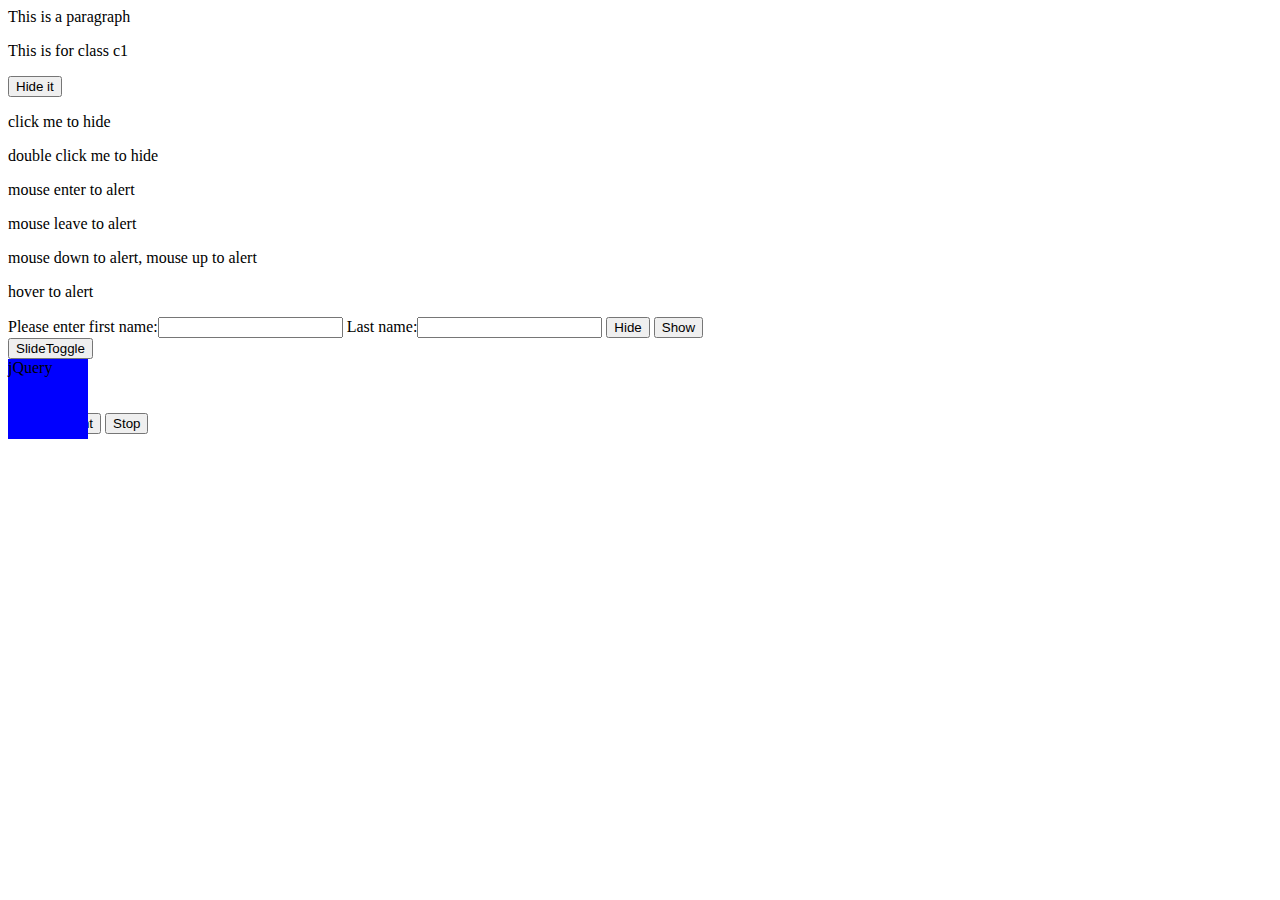
<file: FirstJQuery/WebContent/index.html>
<html>
<header>
<script src = "http://ajax.googleapis.com/ajax/libs/jquery/1.11.1/jquery.min.js" 
		type="text/javascript">
</script>
<script src="js/myJQuery.js"></script>

</header>
<body>
<div>
<p>This is a paragraph</p>
<p class="c1">This is for class c1</p>
<button id="button1">Hide it</button>
<p id="click">click me to hide</p>
<p id="dblclick">double click me to hide</p>
<p id="mouseenter">mouse enter to alert</p>
<p id="mouseleave">mouse leave to alert</p>
<p id="mousedownup">mouse down to alert, mouse up to alert</p>
<p id="hover">hover to alert</p>
<!-- <form id="form1">  -->
Please enter first name:<input type="text" name="firstname">
Last name:<input type="text" name="lastname">
<!-- </form> -->
<button id="hide">Hide</button>
<button id="show">Show</button>
<br>
<button id="slideToggle">SlideToggle</button>
<br>
<div id="blue" class="c1" style="width:80px;height:80px;background-color:blue;position:absolute">jQuery</div>
<div>
<br>
<br>
<br>
<button id=animate>Move to right</button>
<button id=stop>Stop</button>
</div>
</div>
</body>
</html>
</file>
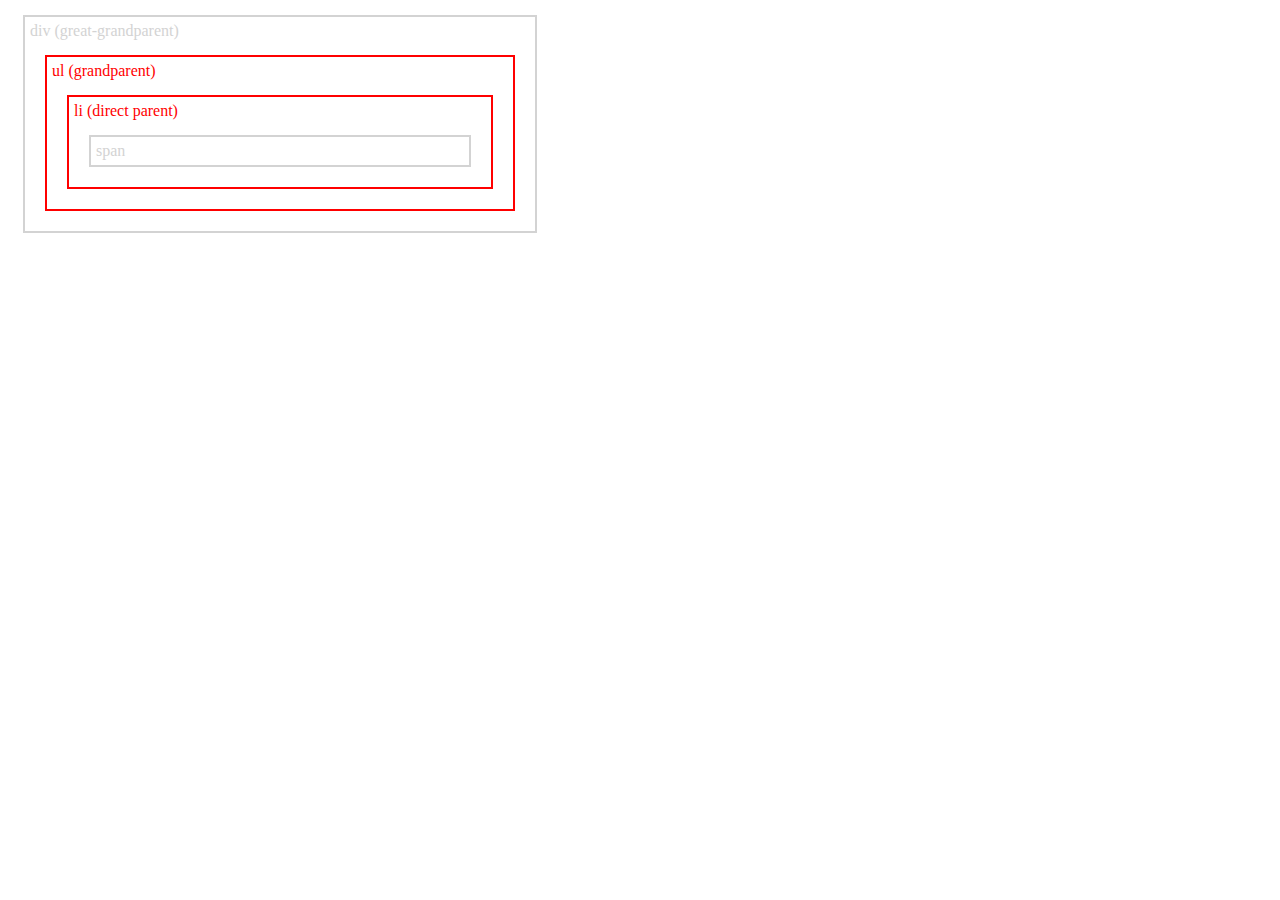
<file: FirstJQuery/WebContent/dom1.html>
<!DOCTYPE html>
<html>
<head>
<meta charset="UTF-8">
<script src = "http://ajax.googleapis.com/ajax/libs/jquery/1.11.1/jquery.min.js"></script>
<script src = "js/dom.js"></script>
<link rel="stylesheet" href="css/myCSS.css">
<title>Dom Test</title>
</head>

<body class="ancestor">
  <div style="width:500px;">div (great-grandparent)
    <ul>ul (grandparent)  
      <li>li (direct parent)
        <span>span</span>
      </li>
    </ul>   
  </div>
  </body>

</html>
</file>
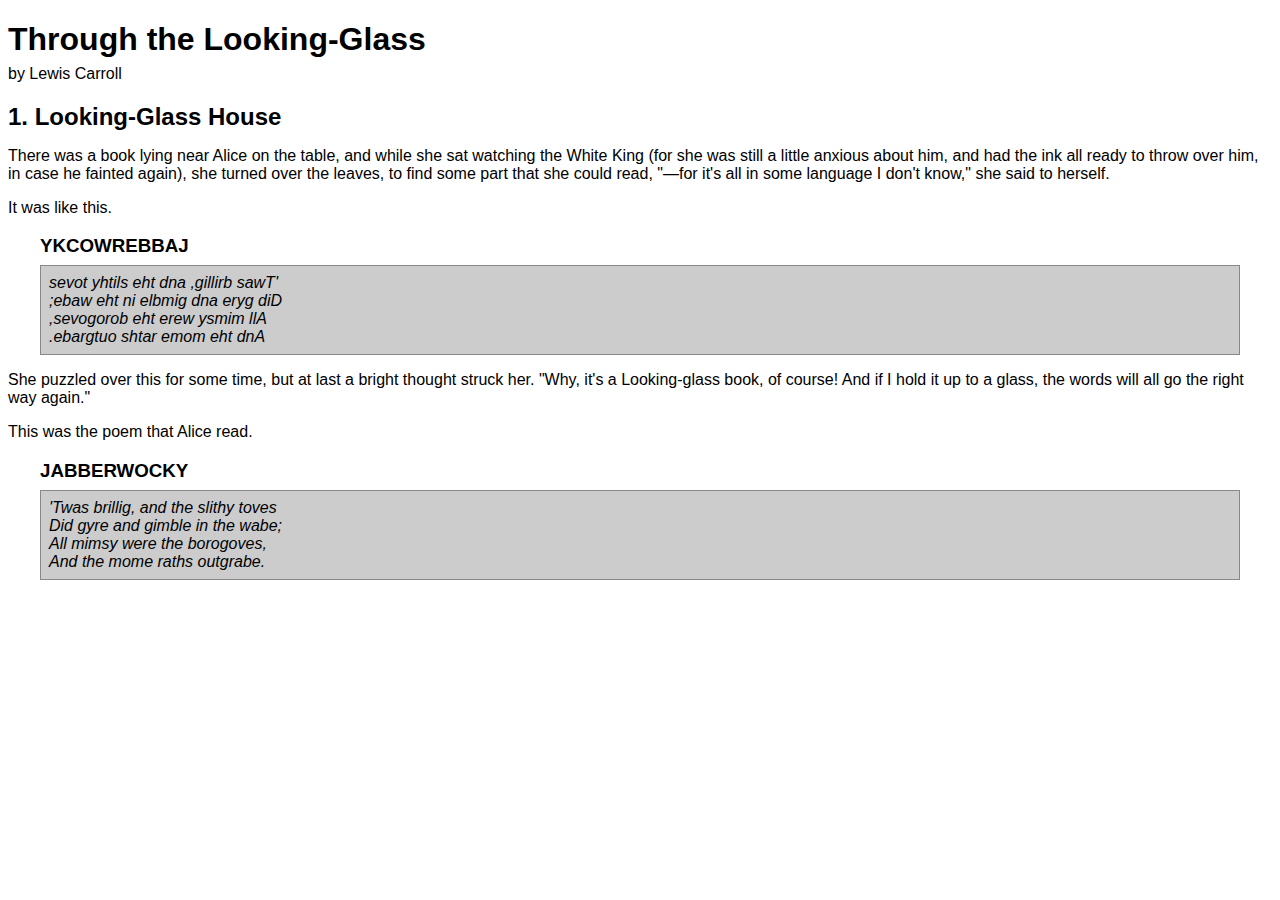
<file: FirstJQuery/WebContent/LearningJQuery.html>
<!DOCTYPE html>
<html>
<head>
<meta charset="ISO-8859-1">
<title>Through the Looking-Glass</title>
<script
	src="http://ajax.googleapis.com/ajax/libs/jquery/1.11.1/jquery.min.js"></script>
<script src="js/learning.js"></script>
<link rel="stylesheet" href="css/learning.css">
</head>
<body>

	<h1>Through the Looking-Glass</h1>
	<div class="author">by Lewis Carroll</div>
	<div class="chapter" id="chapter-1">
		<h2 class="chapter-title">1. Looking-Glass House</h2>
		<p>
			There was a book lying near Alice on the table, and while she sat
			watching the White King (for she was still a little anxious about
			him, and had the ink all ready to throw over him, in case he fainted
			again), she turned over the leaves, to find some part that she could
			read, <span class="spoken"> "&mdash;for it's all in some
				language I don't know," </span> she said to herself.
		</p>
		<p>It was like this.</p>
		<div class="poem">
			<h3 class="poem-title">YKCOWREBBAJ</h3>
			<div class="poem-stanza">
				<div>sevot yhtils eht dna ,gillirb sawT'</div>
				<div>;ebaw eht ni elbmig dna eryg diD</div>
				<div>,sevogorob eht erew ysmim llA</div>
				<div>.ebargtuo shtar emom eht dnA</div>
			</div>
		</div>
		<p>
			She puzzled over this for some time, but at last a bright thought
			struck her. <span class="spoken"> "Why, it's a Looking-glass
				book, of course! And if I hold it up to a glass, the words will all
				go the right way again."</span>
		</p>
		<p>This was the poem that Alice read.</p>
		<div class="poem">
			<h3 class="poem-title">JABBERWOCKY</h3>
			<div class="poem-stanza">
				<div>'Twas brillig, and the slithy toves</div>
				<div>Did gyre and gimble in the wabe;</div>
				<div>All mimsy were the borogoves,</div>
				<div>And the mome raths outgrabe.</div>
			</div>
		</div>
	</div>
</body>
</html>
</file>
<file: FirstJQuery/WebContent/css/myCSS.css>
.blue{
	color:blue;
}
.important{
	font-weight:bold;
	font-size:xx-large;
}
.ancestor *{
	display:block;
	border:2px solid lightgrey;
	color:lightgrey;
	padding:5px;
	margin:15px;
}
</file>
<file: FirstJQuery/WebContent/css/learning.css>
body {
background-color: #fff;
color: #000;
font-family: Helvetica, Arial, sans-serif;
}
h1, h2, h3 {
margin-bottom: .2em;
}
.poem {
margin: 0 2em;
}
.highlight {
background-color: #ccc;
border: 1px solid #888;
font-style: italic;
margin: 0.5em 0;
padding: 0.5em;
}
</file>
